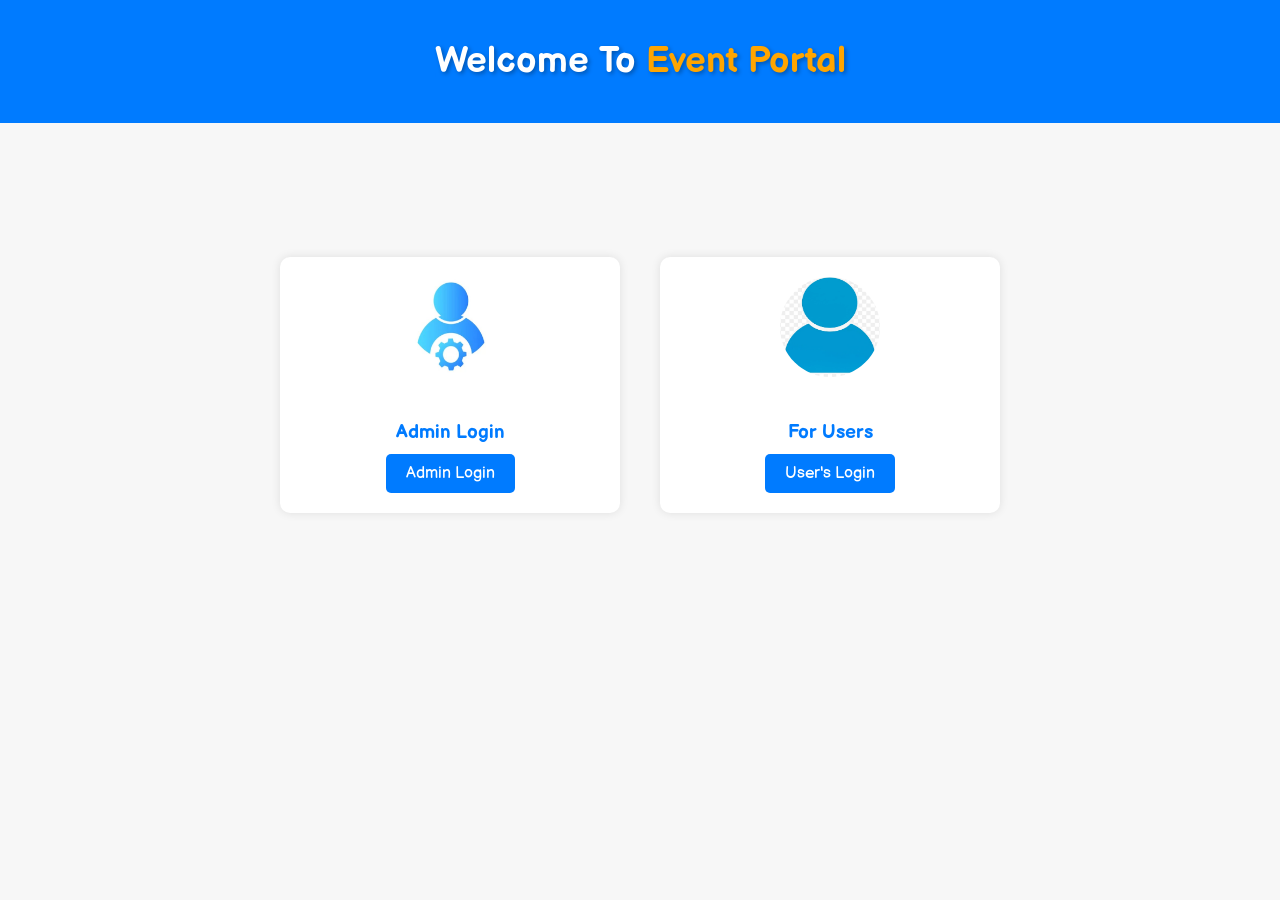
<file: web/index.html>
<!DOCTYPE html>
<html lang="en">
<head>
    <meta charset="UTF-8">
    <meta name="viewport" content="width=device-width, initial-scale=1.0">
    <title>Login Page</title>
    <link href="https://fonts.googleapis.com/css2?family=Balsamiq+Sans&display=swap" rel="stylesheet">
    <link rel="stylesheet" href="total.css">
    <style>
        body {
            font-family: 'Balsamiq Sans', sans-serif;
            background-color: #f7f7f7;
            margin: 0;
            padding: 0;
        }

        header {
            background-color: #007bff;
            color: #ffffff;
            text-align: center;
            padding: 20px 0;
        }

        .header-container {
            max-width: 1200px;
            margin: 0 auto;
        }

        h1 {
            font-size: 36px;
            font-weight: bold;
            text-shadow: 2px 2px 4px rgba(0,0,0,0.3);
            color: #fff;
            margin: 0;
            padding: 0;
        }

        .login-options {
            display: flex;
            justify-content: center;
            align-items: center;
            flex-wrap: wrap;
            padding: 20px;
        }

        .login-option {
            width: 300px;
            margin: 20px;
            text-align: center;
        }

        .login-option img {
            max-width: 100px;
            margin-bottom: 20px;
        }

        .login-option h3 {
            margin-bottom: 10px;
            color: #007bff;
        }

        .btn {
            display: inline-block;
            padding: 10px 20px;
            background-color: #007bff;
            color: #ffffff;
            text-decoration: none;
            border-radius: 5px;
            transition: background-color 0.3s ease;
        }

        .btn:hover {
            background-color: #0056b3;
        }
    </style>
</head>
<body>
    <header>
        <div class="header-container">
            <h1>Welcome To <span style="color: #ffa500;">Event Portal</span></h1>
        </div>
    </header>
    <marquee scrollamount="10" direction="left">
        <h2>Please choose the below links to login to your account.</h2>
    </marquee>
    <div class="login-options">
        <div class="login-option">
            <img src="admin.jpg" alt="Admin Image">
            <h3>Admin Login</h3>
            <a href="Alogin.html" class="btn">Admin Login</a>
        </div>
        <div class="login-option">
            <img src="part.jpg" alt="Participant Image">
            <h3>For Users</h3>
            <a href="Parlogin.html" class="btn">User's Login</a>
        </div>
    </div>
</body>
</html>
</file>
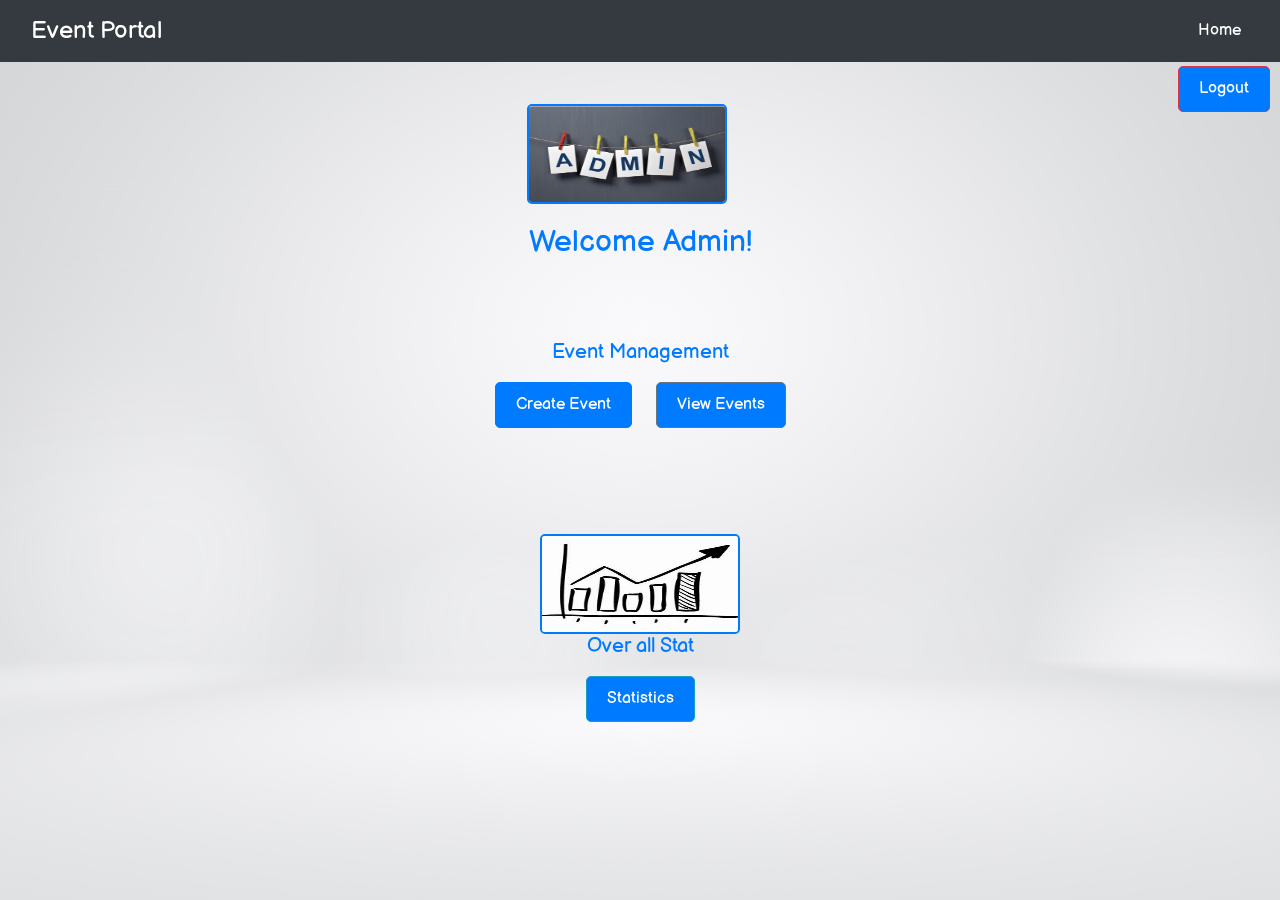
<file: web/AdminEvent.html>
<!DOCTYPE html>
<html lang="en">

<head>
    <title>Admin's Page For Event Management</title>
    <meta charset="UTF-8">
    <meta name="viewport" content="width=device-width, initial-scale=1.0">
    <link rel="stylesheet" href="https://stackpath.bootstrapcdn.com/bootstrap/4.5.2/css/bootstrap.min.css">
    <link rel="stylesheet" href="https://fonts.googleapis.com/css2?family=Balsamiq+Sans&display=swap">
    <link rel="stylesheet" href="total.css"> <!-- Include your custom CSS file here -->

    <style>
        body {
            padding-top: 56px; /* Adjusted to accommodate fixed-top navbar */
            font-family: 'Balsamiq Sans', cursive;
            background: url('images/BG33.jpg') center center fixed;
            background-size: cover;
            color: #007bff; /* Adjust text color based on your background */
        }

        #common {
            margin-top: 20px;
            font-size: 30px;
            color: #007bff; /* Bootstrap primary color */
        }

        h2 {
            font-size: 20px;
        }

         /* Adjusted styles for buttons and images */
        button {
            margin: 10px;
            padding: 10px 20px;
            font-size: 16px;
        }

        img {
            border: 2px solid #007bff;
            border-radius: 5px;
        }

        /* Additional styling for the overall layout */
        .container-fluid {
            padding-right: 15px;
            padding-left: 15px;
        }

        .navbar-brand {
            font-size: 24px;
        }
    </style>
</head>

<body>
    <nav class="navbar navbar-expand-md navbar-dark fixed-top bg-dark">
        <div class="container-fluid">
            <a class="navbar-brand" href="#">Event Portal</a>
            <button class="navbar-toggler" type="button" data-toggle="collapse" data-target="#navbarCollapse"
                aria-controls="navbarCollapse" aria-expanded="false" aria-label="Toggle navigation">
                <span class="navbar-toggler-icon"></span>
            </button>
            <div class="collapse navbar-collapse" id="navbarCollapse">
                <ul class="navbar-nav ml-auto">
                    <li class="nav-item active">
                        <a class="nav-link" href="index.html">Home</a>
                    </li>
                    
                   
                </ul>
               
            </div>
        </div>
    </nav>

    <span style="float:right">
        <a href="Alogin.html"><button class="btn btn-danger">Logout</button></a>
    </span>

    <div class="container mt-5">
        <div class="text-center">
            <img src="images/addmin.jpg" alt="Events" width="200" height="100">
            <h2 id="common">Welcome Admin!</h2>
        </div>
        
        <br>
        
        
        <br>
        
        <div class="text-center mt-4">
           
            <h2 style="font-size: 20px;">Event Management</h2>
            <a href="CreateE.jsp"><button class="btn btn-primary">Create Event</button></a>
            <a href="ViewEvents"><button class="btn btn-secondary">View Events</button></a>
        </div>
        
        <br>
        <br>
        

        <div class="text-center mt-5">
            <img src="images/stats.jpg" alt="Trans" width="200" height="100">
            <h3 style="font-size: 20px;">Over all Stat</h3>
            <a href="Statistics.jsp"><button class="btn btn-info">Statistics</button></a>
        </div>
    </div>

    <!-- Bootstrap JS and dependencies -->
    <script src="https://code.jquery.com/jquery-3.5.1.slim.min.js"></script>
    <script src="https://cdn.jsdelivr.net/npm/@popperjs/core@2.9.2/dist/umd/popper.min.js"></script>
    <script src="https://stackpath.bootstrapcdn.com/bootstrap/4.5.2/js/bootstrap.min.js"></script>
</body>

</html>
</file>
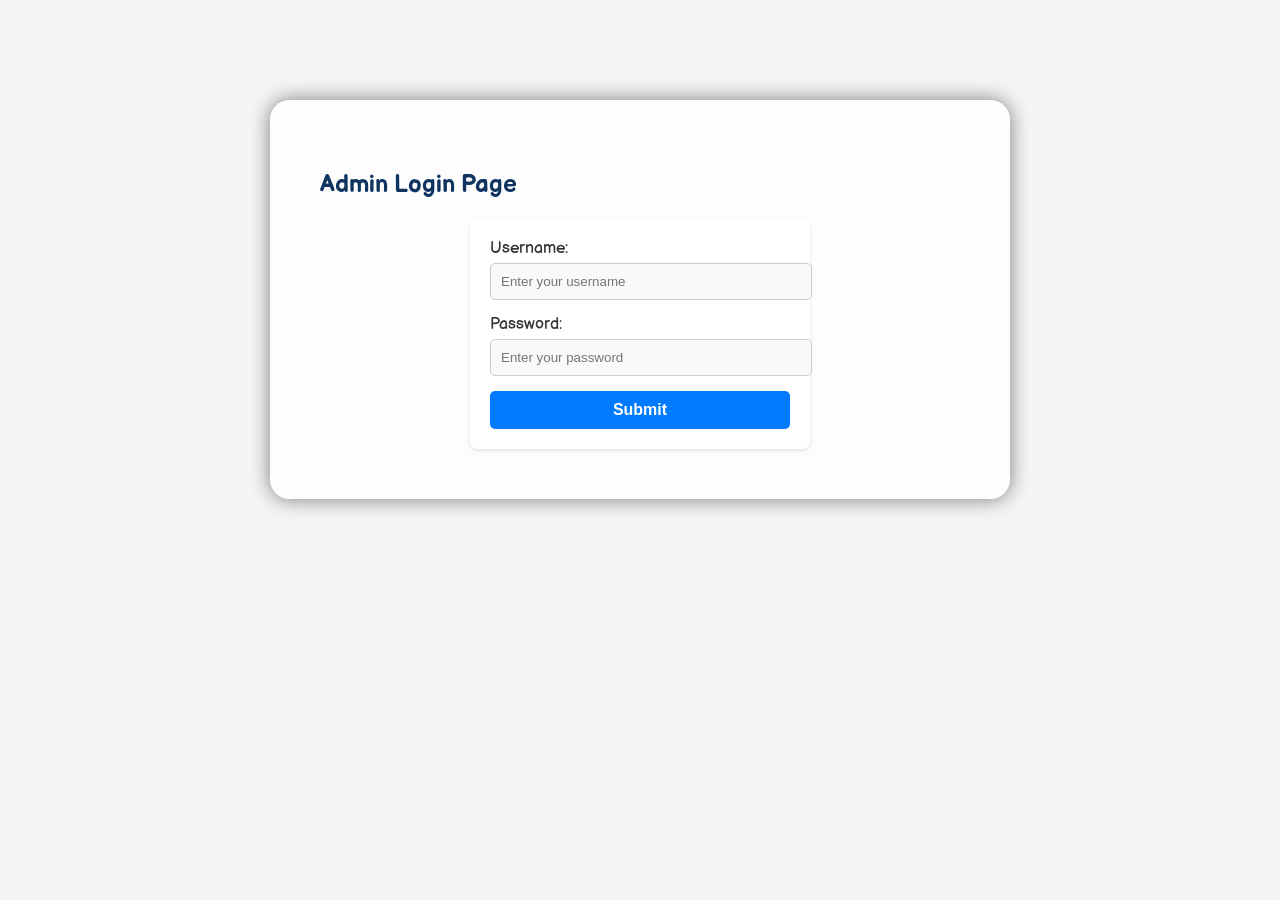
<file: web/Alogin.html>
<!DOCTYPE html>
<html lang="en">
<head>
    <meta charset="UTF-8">
    <meta name="viewport" content="width=device-width, initial-scale=1.0">
    <title>Admin Login</title>
    <link rel="stylesheet" href="Alogin.css">
    <link href="https://fonts.googleapis.com/css2?family=Balsamiq+Sans&display=swap" rel="stylesheet">
</head>
<body>
    <div class="container">
        <h2 class="heading">Admin Login Page</h2>
        <form class="login-form" method="post" action="ValidateAd">
            <div class="form-group">
                <label for="username">Username:</label>
                <input type="text" id="username" name="Ausername" placeholder="Enter your username">
            </div>
            <div class="form-group">
                <label for="password">Password:</label>
                <input type="password" id="password" name="Apassword" placeholder="Enter your password">
            </div>
            <button type="submit">Submit</button>
        </form>
    </div>
</body>
</html>
</file>
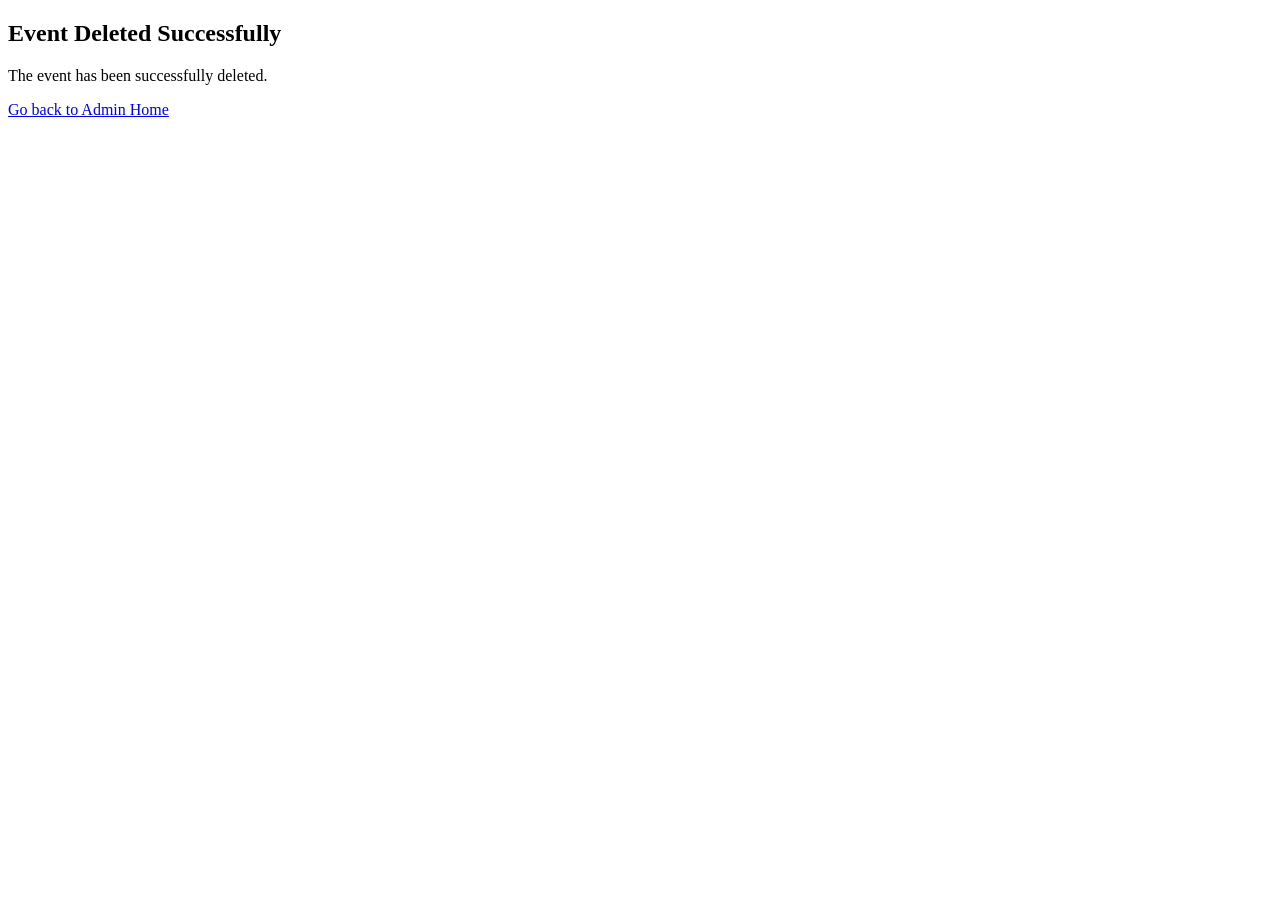
<file: web/eventDeleted.html>
<!-- eventDeleted.jsp -->
<!DOCTYPE html>
<html lang="en">
<head>
    <meta charset="UTF-8">
    <meta name="viewport" content="width=device-width, initial-scale=1.0">
    <title>Event Deleted</title>
</head>
<body>
    <h2>Event Deleted Successfully</h2>
    <p>The event has been successfully deleted.</p>
    <!-- You can provide additional instructions or redirect the user yourself -->
    <p><a href="AdminEvent.html">Go back to Admin Home</a></p>
</body>
</html>
</file>
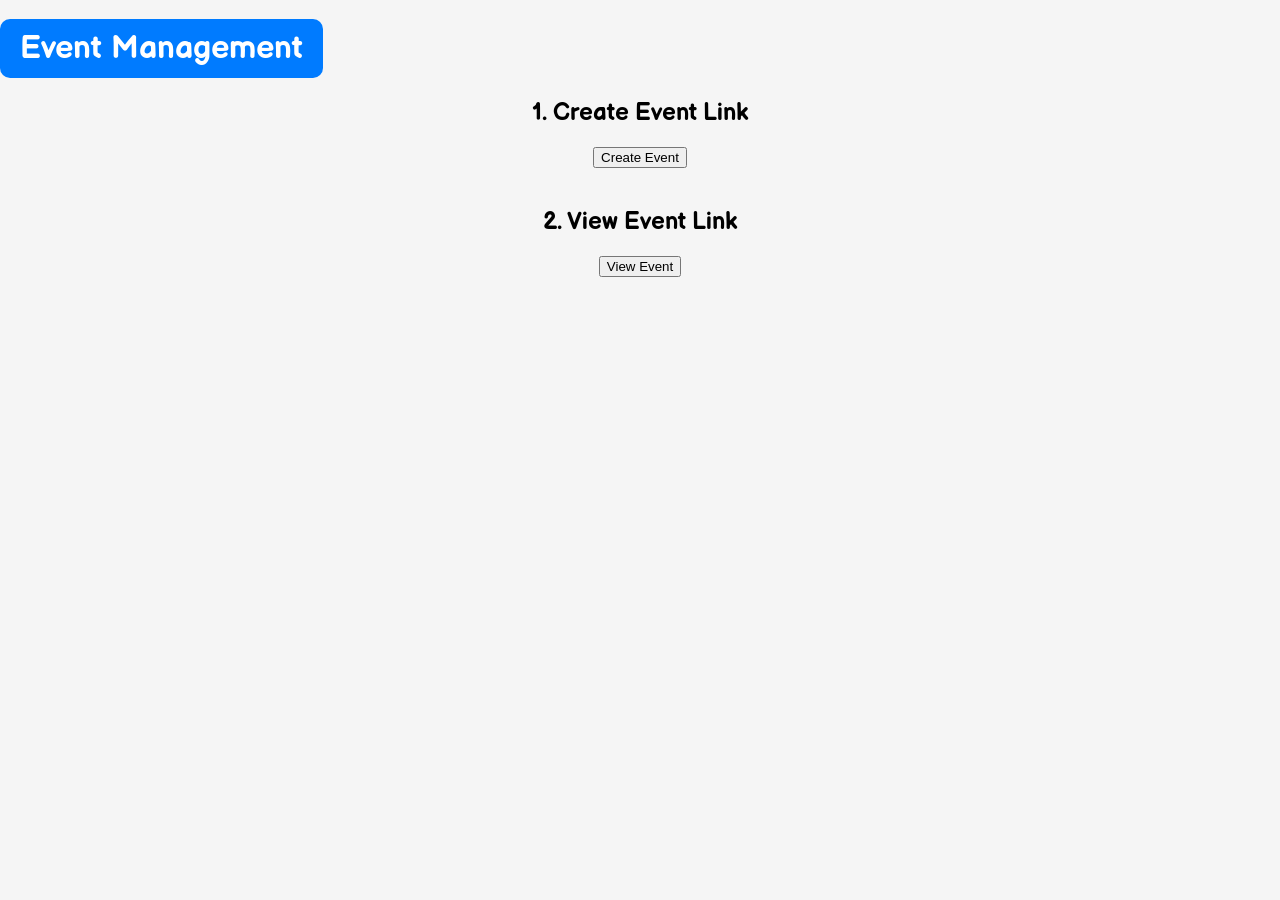
<file: web/EventDetails.html>
<!DOCTYPE html>
<html><br>
    <head>
        <title> Event Details </title>
        <meta charset="UTF-8">
        <meta name="viewport" content="width=device-width, initial-scale=1.0">
        <h1 style="text-align:center">Event Management   </h1>
        <link rel="stylesheet" href="total.css">

        <link href="https://fonts.googleapis.com/css2?family=Balsamiq+Sans&display=swap" rel="stylesheet">
    </head>
    <body>
    <center>
        
        <h2 style="color: black"> 1. Create Event Link </h2>
        <a href="CreateEhtml"><button type="button" id="button">Create Event </button></a>
        <br><br>

        <h2 style="color: black"> 2. View Event Link </h2>
        <a href="ViewEvent1"><button type="button" id="button">View Event</button></a>
        <br><br>
    </center>
    </body>
</html>
</file>
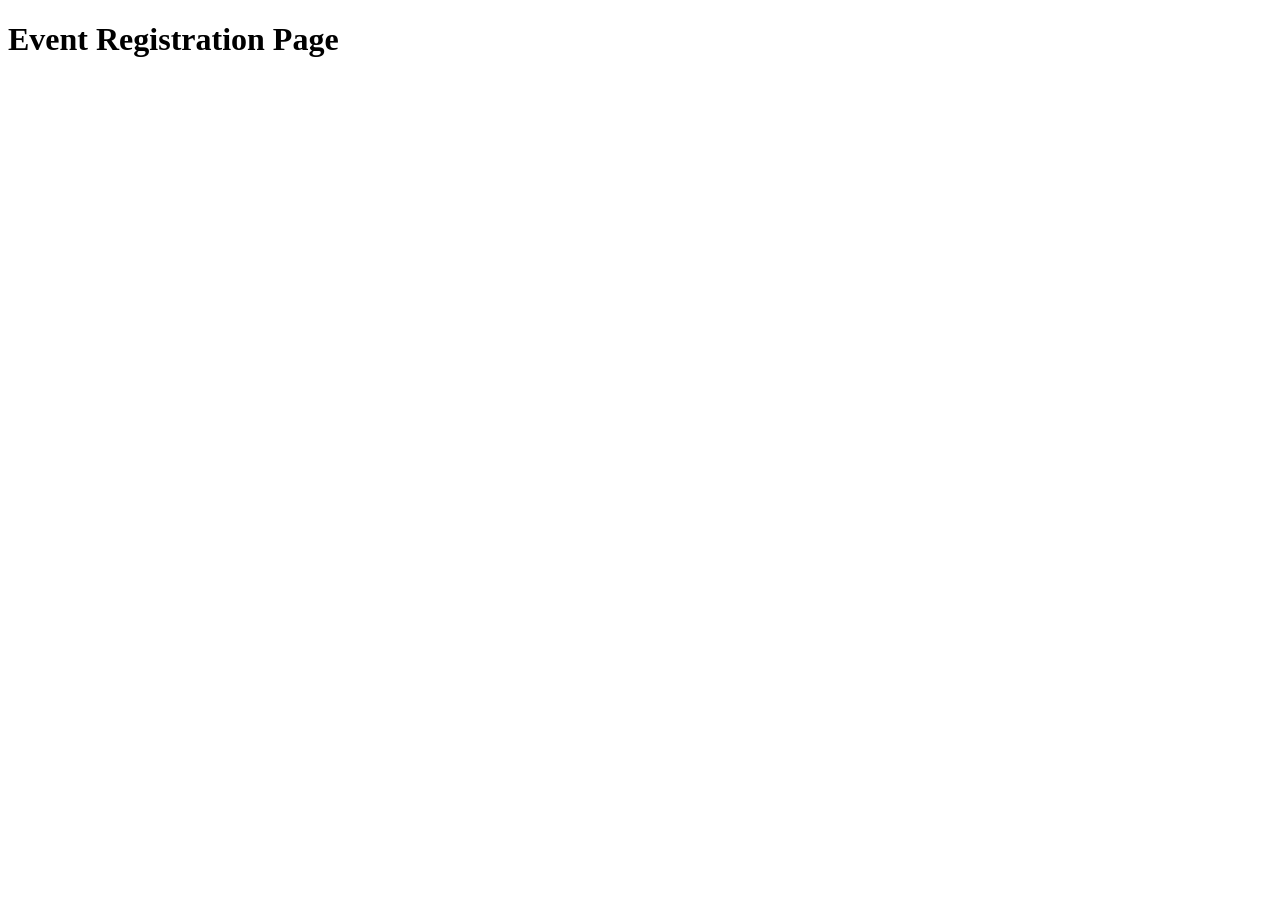
<file: web/Eventreg.html>
<!DOCTYPE html>
<html lang="en">
<head>
    <meta charset="UTF-8">
    <meta name="viewport" content="width=device-width, initial-scale=1.0">
    <title>Event Registration</title>
    <style>
        /* Add your button styling here */
        button {
            background-color: blue;
            color: white;
            padding: 10px 20px;
            border: none;
            cursor: pointer;
        }
    </style>
</head>
<body>
    <!-- Add any content related to event registration here -->
    <h1>Event Registration Page</h1>
    <!-- You can add additional form fields or content here -->
</body>
</html>
</file>
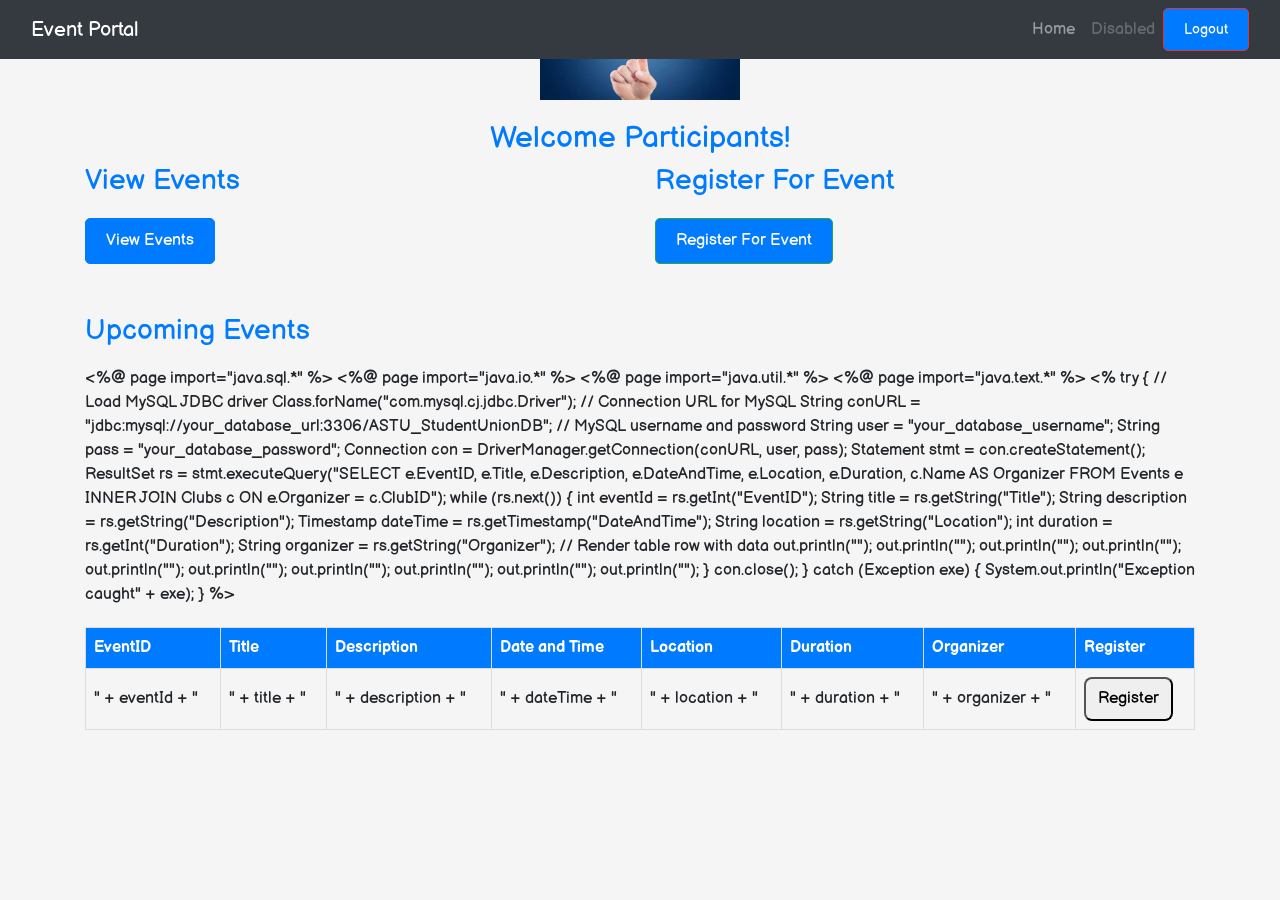
<file: web/ParticipantEvent.html>
<!DOCTYPE html>
<html lang="en">
<head>
    <link rel="stylesheet" href="https://stackpath.bootstrapcdn.com/bootstrap/4.5.2/css/bootstrap.min.css">
    <link rel="stylesheet" href="https://fonts.googleapis.com/css2?family=Balsamiq+Sans&display=swap">
    <link rel="stylesheet" href="total.css">
    <style>
        /* Add your custom CSS styles here */

        #common {
            margin-top: 20px;
            font-size: 30px;
            color: #007bff; /* Bootstrap primary color */
        }

        h2 {
            text-align: center;
            margin-top: 20px;
        }

        h3 {
            color: #007bff; /* Bootstrap primary color */
            margin-bottom: 20px;
        }

        button {
            padding: 8px 12px; /* Adjusted padding for a smaller button */
            border-radius: 8px; /* Increased border radius */
            cursor: pointer;
        }

        #upcomingEvents {
            margin-top: 50px;
        }

        #upcomingEvents table {
            width: 100%;
            border-collapse: collapse;
            margin-top: 20px;
        }

        #upcomingEvents th, #upcomingEvents td {
            border: 1px solid #ddd;
            padding: 8px;
            text-align: left;
        }

        #upcomingEvents th {
            background-color: #007bff; /* Bootstrap primary color */
            color: #fff;
        }

        #upcomingEvents button {
            padding: 8px 12px; /* Adjusted padding for a smaller button */
            border-radius: 8px; /* Increased border radius */
            cursor: pointer;
        }

        #upcomingEvents button:hover {
            background-color: #0056b3;
        }
    </style>
    <title>Page For Event Registration</title>
    <meta charset="UTF-8">
    <meta name="viewport" content="width=device-width, initial-scale=1.0">
</head>
<body>
    <!-- Your existing HTML code -->
    <nav class="navbar navbar-expand-md navbar-dark fixed-top bg-dark">
        <div class="container-fluid">
            <a class="navbar-brand" href="#">Event Portal</a>
            <button class="navbar-toggler" type="button" data-toggle="collapse" data-target="#navbarCollapse"
                aria-controls="navbarCollapse" aria-expanded="false" aria-label="Toggle navigation">
                <span class="navbar-toggler-icon"></span>
            </button>
            <div class="collapse navbar-collapse" id="navbarCollapse">
                <ul class="navbar-nav ml-auto">
                    <li class="nav-item">
                        <a class="nav-link" href="#">Home</a>
                    </li>
                    <li class="nav-item">
                        <a class="nav-link disabled" href="#" tabindex="-1" aria-disabled="true">Disabled</a>
                    </li>
                </ul>
            </div>
            <a href="Plogin.html"><button class="btn btn-sm btn-danger">Logout</button></a>
        </div>
    </nav>
    <div class="text-center">
        <img src="images/reg.jpg" alt="Participants Image" width="200" height="100">
        <h2 id="common">Welcome Participants!</h2>
    </div>
    <div class="container">
        <div class="row">
            <div class="col-md-6">
                <h3>View Events</h3>
                <a href="ViewEvent1"><button type="button" class="btn btn-primary">View Events</button></a>
            </div>
            <div class="col-md-6">
                <h3>Register For Event</h3>
                <a href="Registration.html"><button type="button" class="btn btn-success">Register For Event</button></a>
            </div>
        </div>
    </div>
    <!-- Upcoming Events Table -->
    <div id="upcomingEvents" class="container">
        <h3>Upcoming Events</h3>
        <table>
            <tr>
                <th>EventID</th>
                <th>Title</th>
                <th>Description</th>
                <th>Date and Time</th>
                <th>Location</th>
                <th>Duration</th>
                <th>Organizer</th>
                <th>Register</th>
            </tr>
            <!-- Fetch and display upcoming events from the database -->
            <%@ page import="java.sql.*" %>
            <%@ page import="java.io.*" %>
            <%@ page import="java.util.*" %>
            <%@ page import="java.text.*" %>

            <%
                try {
                    // Load MySQL JDBC driver
                    Class.forName("com.mysql.cj.jdbc.Driver");

                    // Connection URL for MySQL
                    String conURL = "jdbc:mysql://your_database_url:3306/ASTU_StudentUnionDB";

                    // MySQL username and password
                    String user = "your_database_username";
                    String pass = "your_database_password";

                    Connection con = DriverManager.getConnection(conURL, user, pass);

                    Statement stmt = con.createStatement();
                    ResultSet rs = stmt.executeQuery("SELECT e.EventID, e.Title, e.Description, e.DateAndTime, e.Location, e.Duration, c.Name AS Organizer FROM Events e INNER JOIN Clubs c ON e.Organizer = c.ClubID");

                    while (rs.next()) {
                        int eventId = rs.getInt("EventID");
                        String title = rs.getString("Title");
                        String description = rs.getString("Description");
                        Timestamp dateTime = rs.getTimestamp("DateAndTime");
                        String location = rs.getString("Location");
                        int duration = rs.getInt("Duration");
                        String organizer = rs.getString("Organizer");

                        // Render table row with data
                        out.println("<tr>");
                        out.println("<td>" + eventId + "</td>");
                        out.println("<td>" + title + "</td>");
                        out.println("<td>" + description + "</td>");
                        out.println("<td>" + dateTime + "</td>");
                        out.println("<td>" + location + "</td>");
                        out.println("<td>" + duration + "</td>");
                        out.println("<td>" + organizer + "</td>");
                        out.println("<td><button onclick=\"redirectToEventRegistration(" + eventId + ", '" + title + "')\">Register</button></td>");
                        out.println("</tr>");
                    }

                    con.close();
                } catch (Exception exe) {
                    System.out.println("Exception caught" + exe);
                }
            %>
        </table
</file>
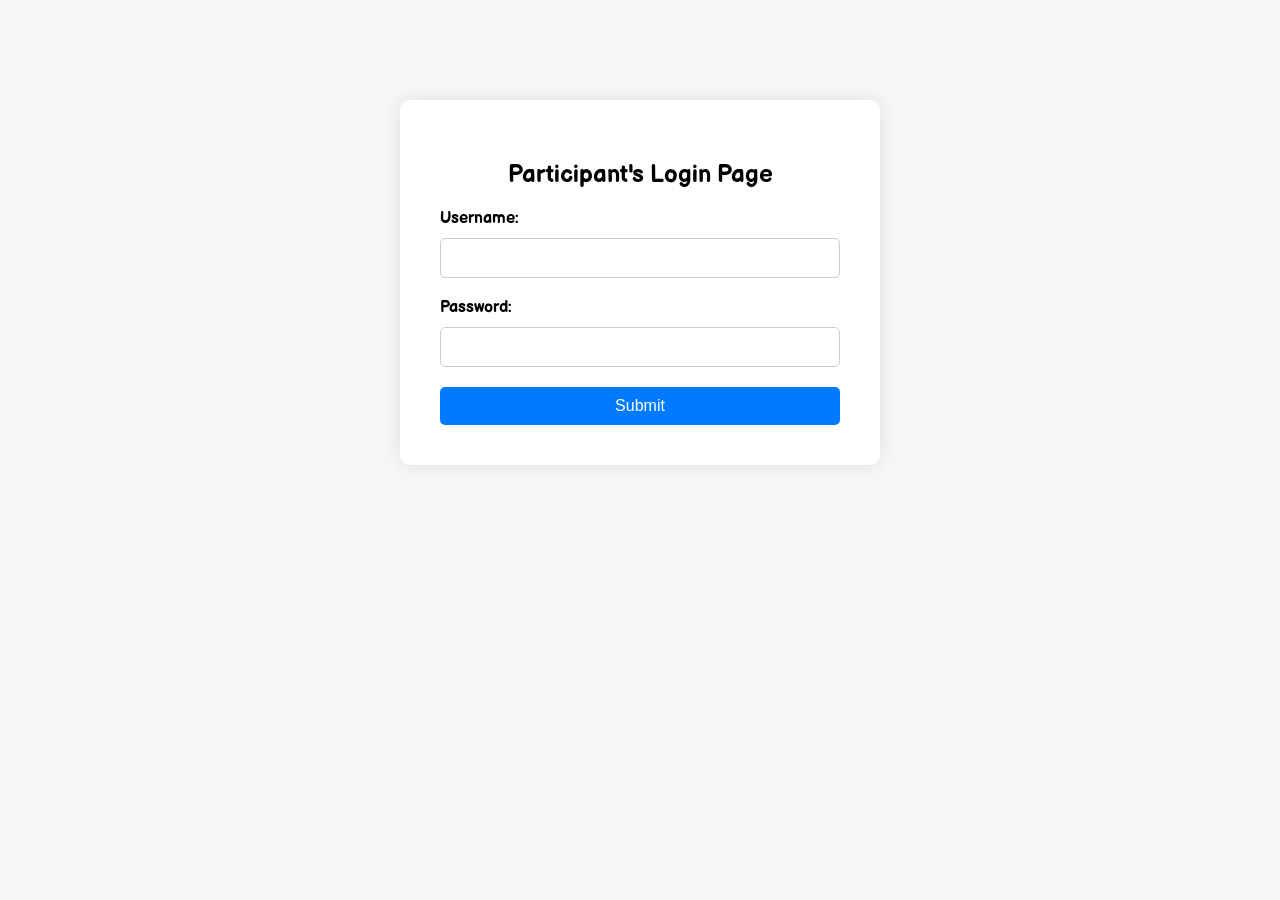
<file: web/Plogin.html>
<!DOCTYPE html>
<html lang="en">
<head>
  <meta charset="UTF-8">
  <meta name="viewport" content="width=device-width, initial-scale=1.0">
  <title>Participant Login</title>
  <link href="https://fonts.googleapis.com/css2?family=Balsamiq+Sans&display=swap" rel="stylesheet">
  <style>
    body {
      font-family: 'Balsamiq Sans', sans-serif;
      background-color: #f7f7f7;
      margin: 0;
      padding: 0;
    }
    #login-container {
      background-color: #fff;
      width: 400px;
      margin: 100px auto;
      padding: 40px;
      border-radius: 10px;
      box-shadow: 0px 0px 20px 0px rgba(0, 0, 0, 0.1);
    }
    h2 {
      text-align: center;
    }
    label {
      display: block;
      margin-bottom: 10px;
      font-weight: bold;
    }
    input[type="text"],
    input[type="password"] {
      width: 100%;
      padding: 10px;
      margin-bottom: 20px;
      border: 1px solid #ccc;
      border-radius: 5px;
      box-sizing: border-box;
      font-size: 16px;
    }
    input[type="submit"] {
      width: 100%;
      padding: 10px;
      border: none;
      border-radius: 5px;
      background-color: #007bff; /* Blue color */
      color: white;
      font-size: 16px;
      cursor: pointer;
    }
    input[type="submit"]:hover {
      background-color: #0056b3; /* Darker blue on hover */
    }
  </style>
</head>
<body>
  <div id="login-container">
    <h2>Participant's Login Page</h2>
    <form method="post" action="VaPa">
      <label for="Pausername">Username:</label>
      <input type="text" id="Pausername" name="Pausername" required>
      <label for="Papassword">Password:</label>
      <input type="password" id="Papassword" name="Papassword" required>
      <input type="submit" value="Submit">
    </form>
  </div>
</body>
</html>
</file>
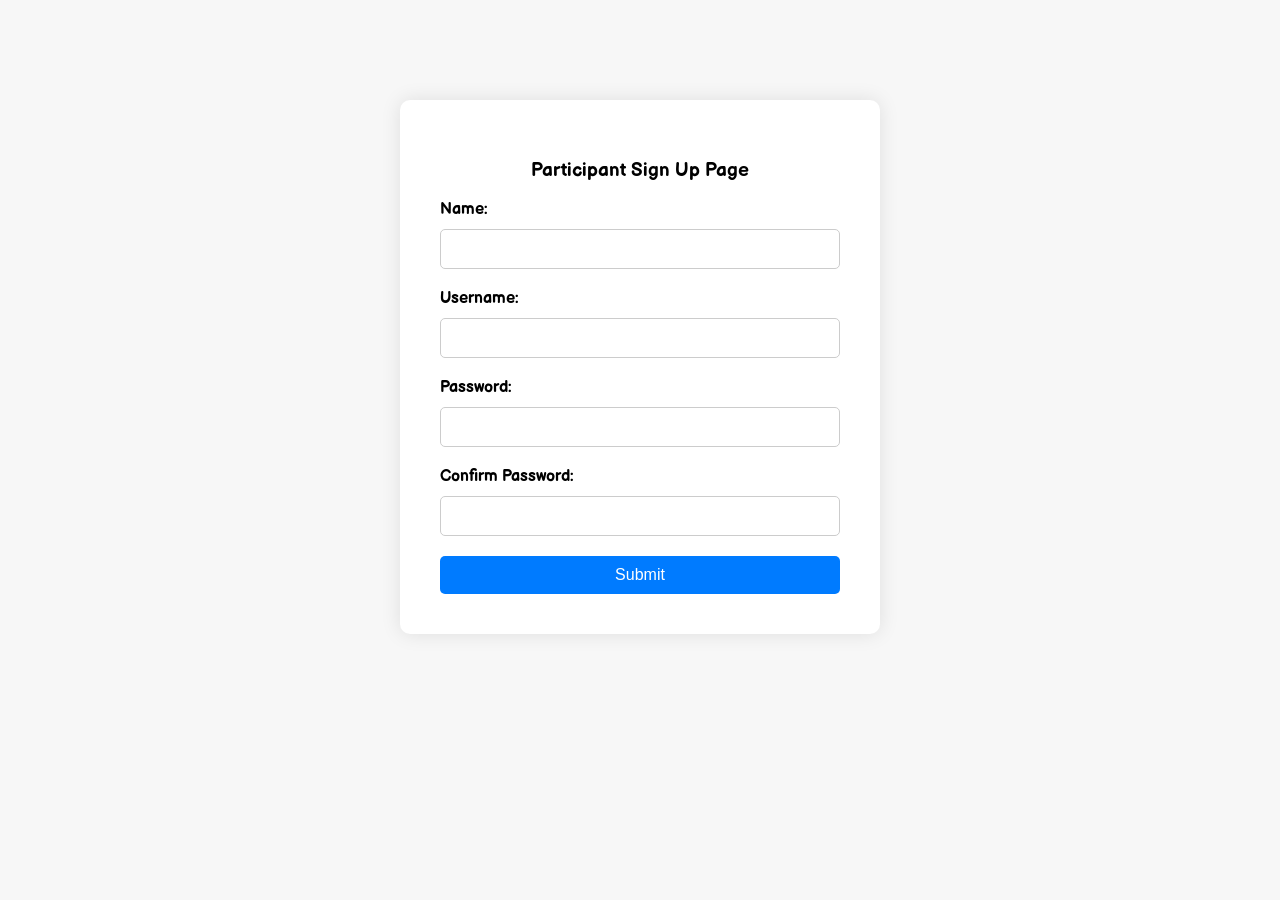
<file: web/Psignup.html>
<!DOCTYPE html>
<html lang="en">
<head>
  <meta charset="UTF-8">
  <meta name="viewport" content="width=device-width, initial-scale=1.0">
  <title>Participant Sign Up</title>
  <link href="https://fonts.googleapis.com/css2?family=Balsamiq+Sans&display=swap" rel="stylesheet">
  <style>
    body {
      font-family: 'Balsamiq Sans', sans-serif;
      background-color: #f7f7f7;
      margin: 0;
      padding: 0;
    }
    #signup-container {
      background-color: #fff;
      width: 400px;
      margin: 100px auto;
      padding: 40px;
      border-radius: 10px;
      box-shadow: 0px 0px 20px 0px rgba(0, 0, 0, 0.1);
    }
    h3 {
      text-align: center;
    }
    label {
      display: block;
      margin-bottom: 10px;
      font-weight: bold;
    }
    input[type="text"],
    input[type="password"] {
      width: 100%;
      padding: 10px;
      margin-bottom: 20px;
      border: 1px solid #ccc;
      border-radius: 5px;
      box-sizing: border-box;
      font-size: 16px;
    }
    input[type="submit"] {
      width: 100%;
      padding: 10px;
      border: none;
      border-radius: 5px;
      background-color: #007bff; /* Blue color */
      color: white;
      font-size: 16px;
      cursor: pointer;
    }
    input[type="submit"]:hover {
      background-color: #0056b3; /* Darker blue on hover */
    }
  </style>
</head>
<body>
  <div id="signup-container">
    <h3>Participant Sign Up Page</h3>
    <form method="post" action="StoreP">
      <label for="Pname">Name:</label>
      <input type="text" id="Pname" name="Pname" required>
      <label for="Pusername">Username:</label>
      <input type="text" id="Pusername" name="Pusername" required>
      <label for="Ppassword">Password:</label>
      <input type="password" id="Ppassword" name="Ppassword" required>
      <label for="Cpassword">Confirm Password:</label>
      <input type="password" id="Cpassword" name="Cpassword" required>
      <input type="submit" value="Submit">
    </form>
  </div>
</body>
</html>
</file>
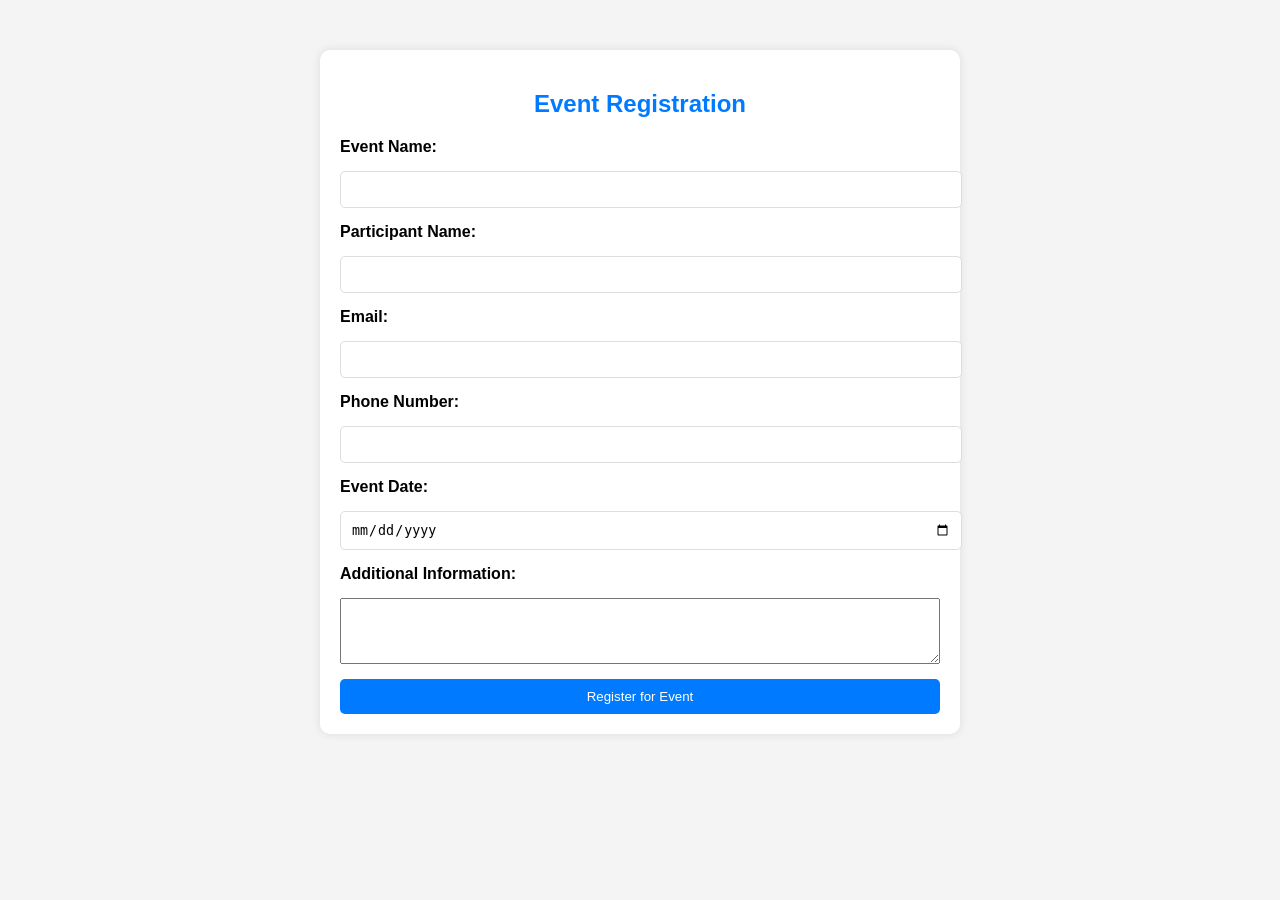
<file: web/Registration.html>
<!DOCTYPE html>
<html lang="en">
<head>
    <meta charset="UTF-8">
    <meta name="viewport" content="width=device-width, initial-scale=1.0">
    <title>Event Registration</title>
    <style>
        body {
            font-family: 'Arial', sans-serif;
            background-color: #f4f4f4;
            margin: 0;
            padding: 0;
            box-sizing: border-box;
        }

        .container {
            width: 80%;
            max-width: 600px;
            margin: 50px auto;
            background-color: #fff;
            padding: 20px;
            border-radius: 10px;
            box-shadow: 0 0 10px rgba(0, 0, 0, 0.1);
        }

        h2 {
            text-align: center;
            color: #007bff;
        }

        form {
            display: grid;
            grid-gap: 15px;
        }

        label {
            font-weight: bold;
        }

        input, select {
            width: 100%;
            padding: 10px;
            border: 1px solid #ddd;
            border-radius: 5px;
        }

        button {
            width: 100%;
            padding: 10px;
            background-color: #007bff;
            color: #fff;
            border: none;
            border-radius: 5px;
            cursor: pointer;
        }

        button:hover {
            background-color: #0056b3;
        }
    </style>
</head>
<body>

<div class="container">
    <h2>Event Registration</h2>
    <form id="eventRegistrationForm" onsubmit="registerForEvent(event)">
        <label for="eventName">Event Name:</label>
        <input type="text" id="eventName" name="eventName" required>

        <label for="participantName">Participant Name:</label>
        <input type="text" id="participantName" name="participantName" required>

        <label for="email">Email:</label>
        <input type="email" id="email" name="email" required>

        <label for="phoneNumber">Phone Number:</label>
        <input type="tel" id="phoneNumber" name="phoneNumber" required>

        <label for="eventDate">Event Date:</label>
        <input type="date" id="eventDate" name="eventDate" required>

        <label for="additionalInfo">Additional Information:</label>
        <textarea id="additionalInfo" name="additionalInfo" rows="4" cols="50"></textarea>

        <button type="submit">Register for Event</button>
    </form>
</div>

<script>
    function registerForEvent(event) {
        event.preventDefault(); // Prevent the default form submission behavior

        // Perform event registration logic here (you can send data to a server, etc.)

        // Show registration successful alert
        alert("Event registration is successful!");
    }
</script>

</body>
</html>
</file>
<file: web/total.css>
body {
    font-family: 'Balsamiq Sans', sans-serif;
    background-color: #f5f5f5;
    margin: 0;
    padding: 0;
}

header {
    background-color: #007bff;
}

.header-container {
    padding: 20px;
    text-align: center;
}

h1 {
    margin: 0;
    color: white;
    display: inline-block;
    background-color: #007bff;
    padding: 10px 20px;
    border-radius: 10px;
    margin: auto; /* Center the header horizontally */
}

marquee {
    text-align: center;
    padding: 10px;
}

.login-options {
    display: flex;
    justify-content: center;
    align-items: center;
    flex-wrap: wrap;
    padding: 25px; 
}

.login-option {
    text-align: center;
    margin: 20px;
    padding: 20px;
    background-color: #fff;
    border-radius: 10px;
    box-shadow: 0 0 10px rgba(0, 0, 0, 0.1);
}

.login-option img {
    width: 100px;
    height: 100px;
    border-radius: 50%;
    margin-bottom: 20px;
}


.login-option h3 {
    margin-bottom: 10px;
    color: #007bff;
}

.btn {
    padding: 10px 20px;
    background-color: #007bff;
    color: white;
    text-decoration: none;
    border-radius: 5px;
    transition: background-color 0.3s ease;
}

.btn:hover {
    background-color: #0056b3;
}
</file>
<file: web/Alogin.css>
/* Alogin.css */

body {
    font-family: 'Balsamiq Sans', sans-serif;
    background-color: #f5f5f5;
    color: #333333;
    margin: 0;
    padding: 0;
}

.container {
    display: flex;
    flex-direction: column;
    align-items: center;
    justify-content: center;
    width: 50%;
    margin: 100px auto;
    padding: 50px;
    background-color: rgba(255, 255, 255, 0.8);
    border-radius: 20px;
    box-shadow: 0 0 20px rgba(0, 0, 0, 0.5);
}

.heading {
    text-align: center;
    margin-bottom: 20px;
    color: #0f3460;
    align-self: flex-start; /* Aligns the heading to the top-middle */
}

.login-form {
    width: 300px;
    background-color: #ffffff;
    padding: 20px;
    border-radius: 8px;
    box-shadow: 0 2px 4px rgba(0, 0, 0, 0.1);
}

.form-group {
    margin-bottom: 15px;
}

label {
    display: block;
    margin-bottom: 5px;
    color: #333333;
}

input[type="text"],
input[type="password"] {
    width: 100%;
    padding: 10px;
    border: 1px solid #cccccc;
    border-radius: 5px;
    background-color: #f9f9f9;
    color: #333333;
    outline: none;
}

input[type="text"]:focus,
input[type="password"]:focus {
    border-color: #0f3460;
}

button[type="submit"] {
    width: 100%;
    padding: 10px;
    border: none;
    border-radius: 5px;
    background-color: #007bff;
    color: #ffffff;
    font-size: 16px;
    font-weight: bold;
    cursor: pointer;
    transition: background-color 0.3s ease;
}

button[type="submit"]:hover {
    background-color: #07223b;
}
</file>
